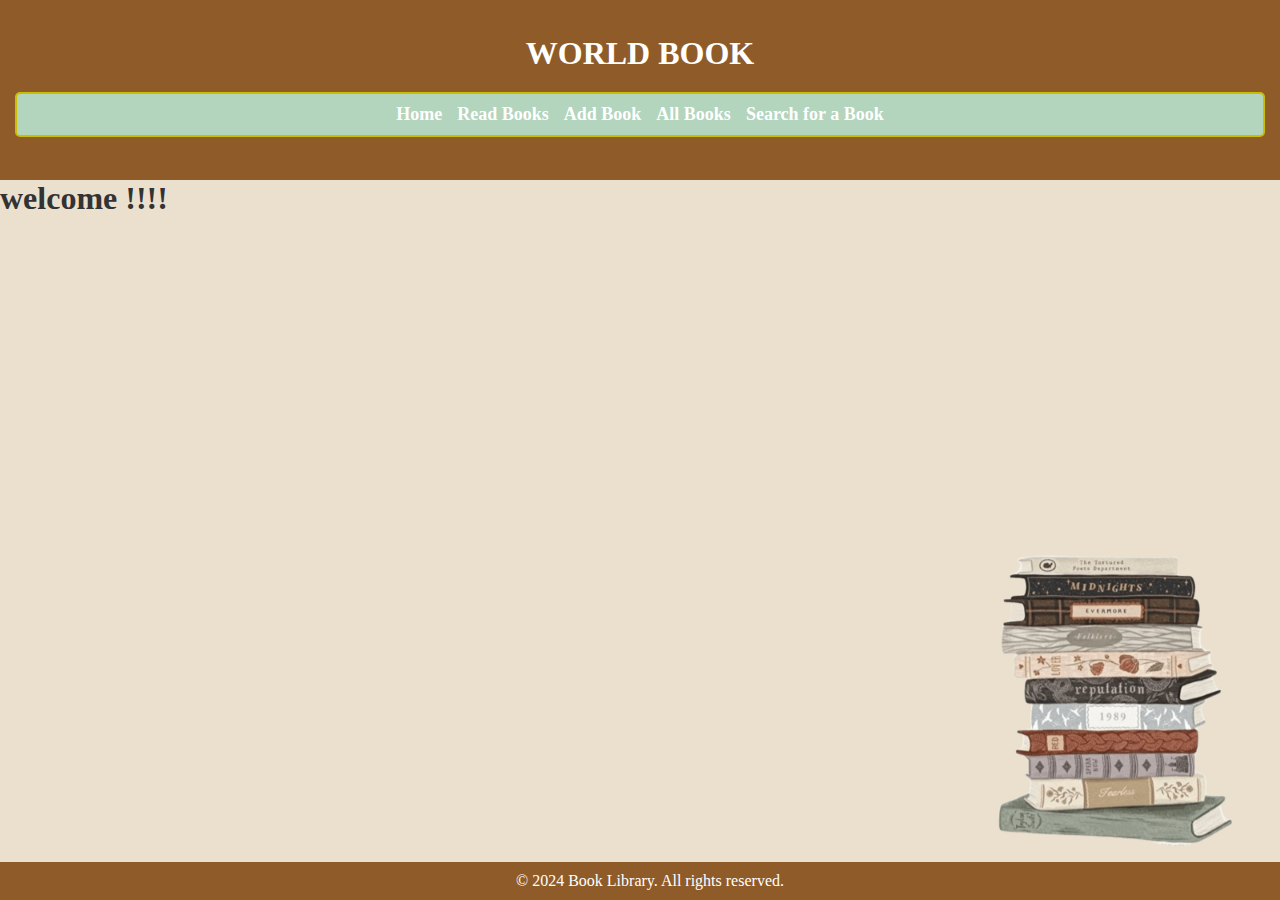
<file: index.html>
<!DOCTYPE html>
<html lang="en">
<head>
    <meta charset="UTF-8">
    <meta name="viewport" content="width=device-width, initial-scale=1.0">
    <title>Book Library</title>
    <link rel="stylesheet" href="./style.css">
    <style>

    </style>
</head>
<body>
    <header>
        <h1>WORLD BOOK</h1>
        <nav>
            <ul>
                <li><a href="./index.html">Home</a></li>
                <li><a href="./read_books.html">Read Books</a></li>
                <li><a href="./add_book.html">Add Book</a></li>
                <li><a href="./all_books.html">All Books</a></li>
                <li><a href="#search">Search for a Book</a></li> <!-- رابط إلى مربع البحث -->
            </ul>
        </nav>
    </header>
    <div class="content">
        <h1>welcome !!!!</h1>
    </div>
    <img src="./imgs/bg.png" alt="صورة كتب" class="corner-image">
    <footer>
        <p>&copy; 2024 Book Library. All rights reserved.</p>
    </footer>
</body>
</html>
</file>
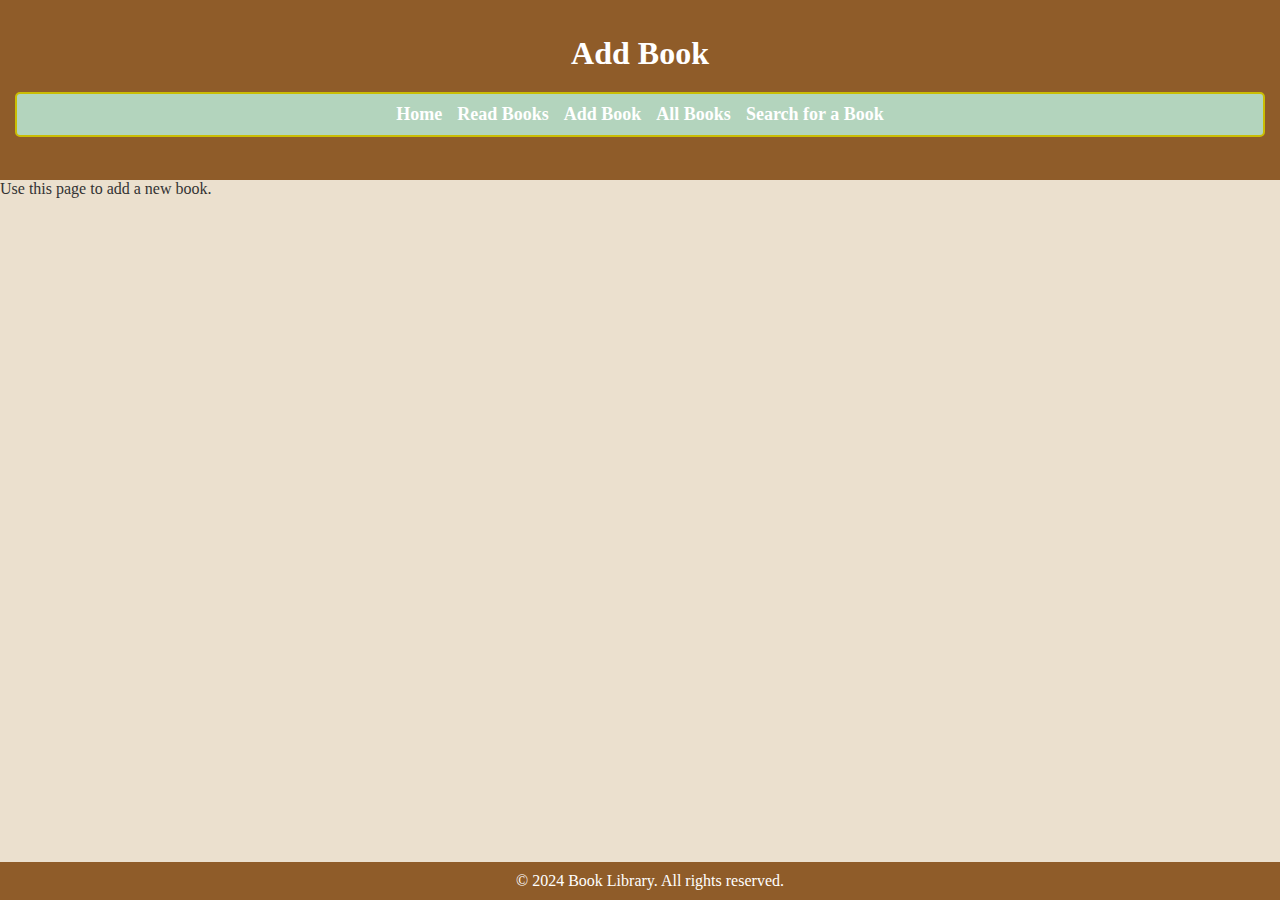
<file: add_book.html>
<!DOCTYPE html>
<html lang="en">
<head>
    <meta charset="UTF-8">
    <meta name="viewport" content="width=device-width, initial-scale=1.0">
    <title>Add Book</title>
    <link rel="stylesheet" href="./style.css">
</head>
<body>
    <header>
        <h1>Add Book</h1>
        <nav>
            <ul>
                <li><a href="./index.html">Home</a></li>
                <li><a href="./read_books.html">Read Books</a></li>
                <li><a href="./add_book.html">Add Book</a></li>
                <li><a href="./all_books.html">All Books</a></li>
                <li><a href="#search">Search for a Book</a></li>
            </ul>
        </nav>
    </header>

    <main>
        <p>Use this page to add a new book.</p>
    </main>

    <footer>
        <p>&copy; 2024 Book Library. All rights reserved.</p>
    </footer>
</body>
</html>
</file>
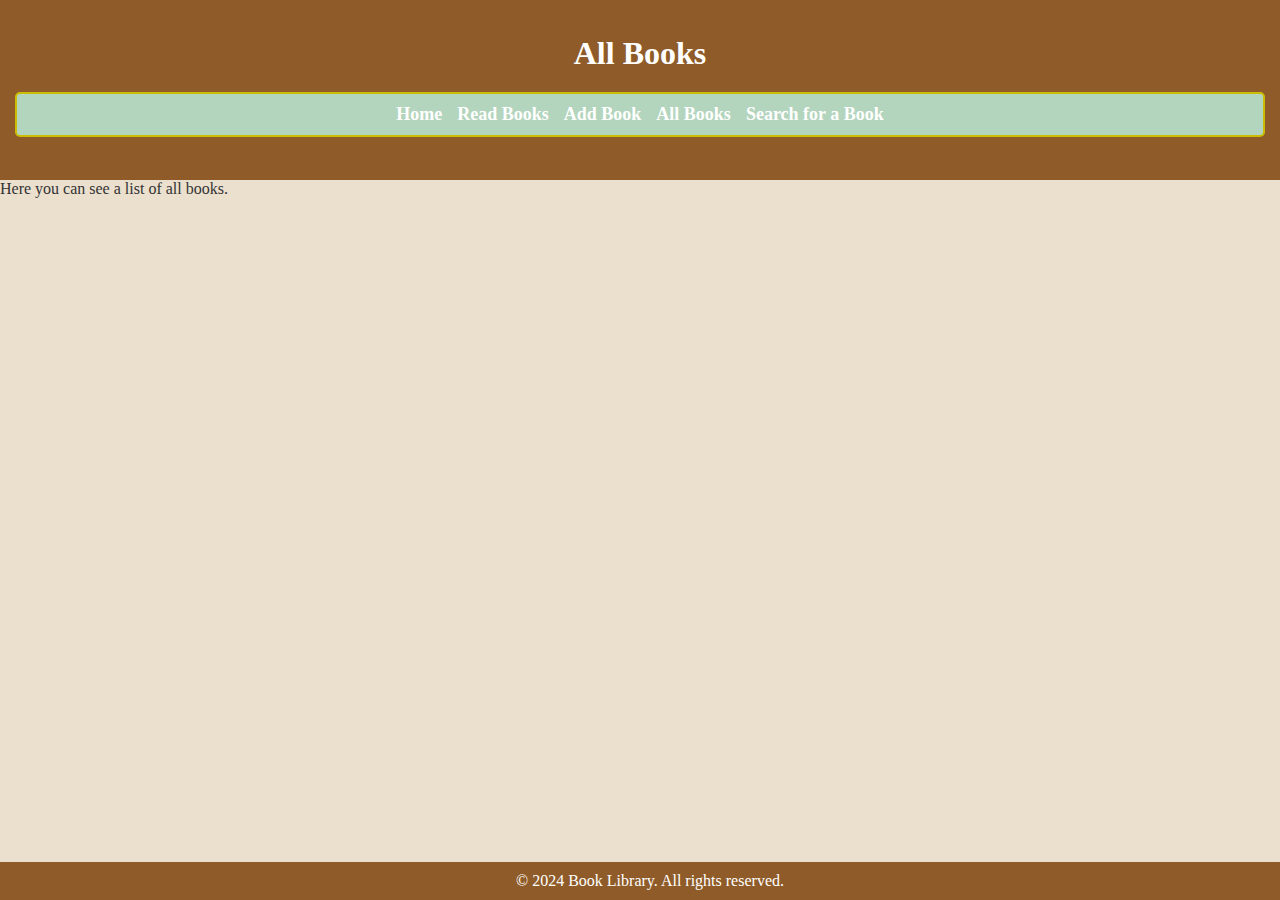
<file: all_books.html>
<!DOCTYPE html>
<html lang="en">
<head>
    <meta charset="UTF-8">
    <meta name="viewport" content="width=device-width, initial-scale=1.0">
    <title>All Books</title>
    <link rel="stylesheet" href="./style.css">
</head>
<body>
    <header>
        <h1>All Books</h1>
        <nav>
            <ul>
                <li><a href="./index.html">Home</a></li>
                <li><a href="./read_books.html">Read Books</a></li>
                <li><a href="./add_book.html">Add Book</a></li>
                <li><a href="./all_books.html">All Books</a></li>
                <li><a href="#search">Search for a Book</a></li>
            </ul>
        </nav>
    </header>

    <main>
        <p>Here you can see a list of all books.</p>
    </main>

    <footer>
        <p>&copy; 2024 Book Library. All rights reserved.</p>
    </footer>
</body>
</html>
</file>
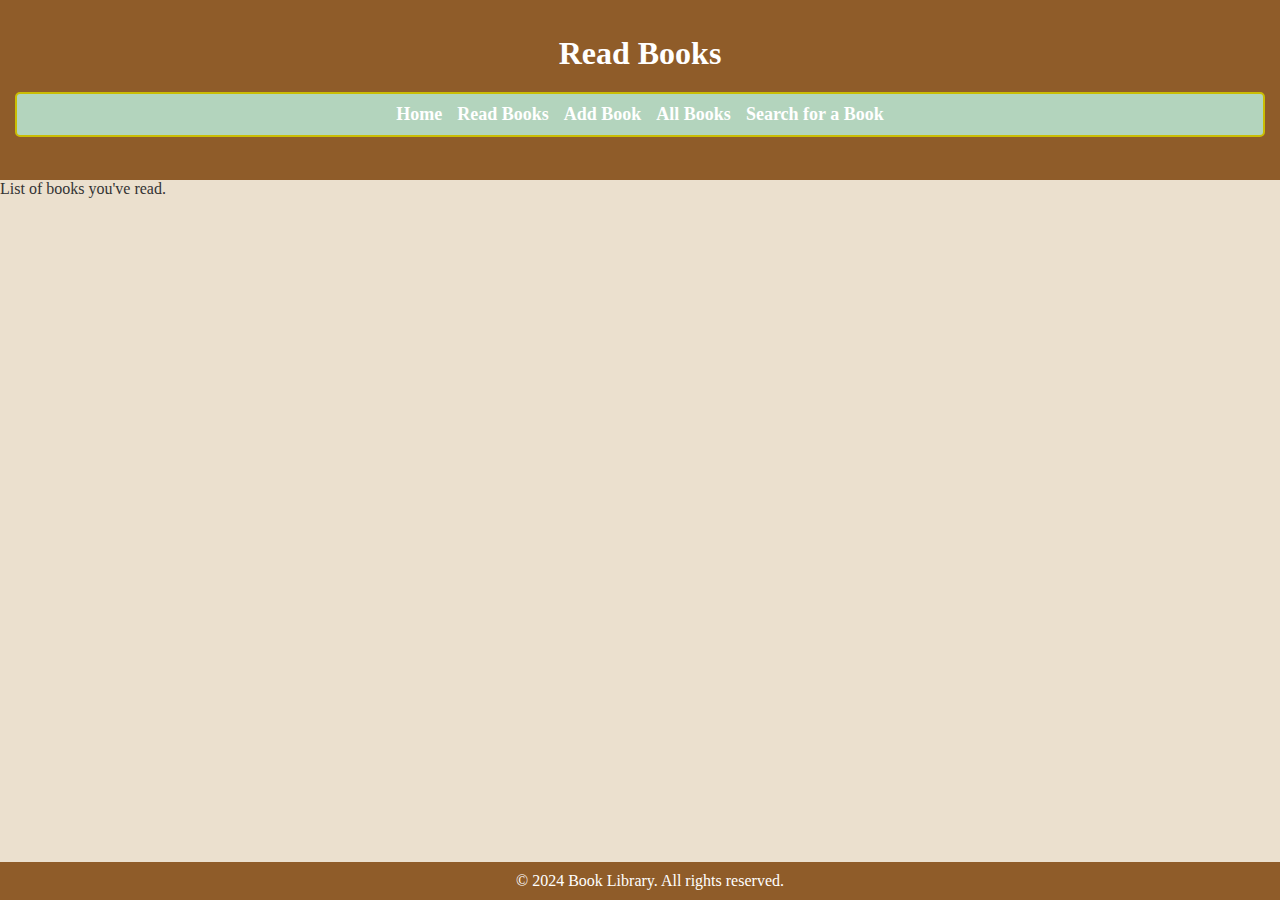
<file: read_books.html>
<!DOCTYPE html>
<html lang="en">
<head>
    <meta charset="UTF-8">
    <meta name="viewport" content="width=device-width, initial-scale=1.0">
    <title>Read Books</title>
    <link rel="stylesheet" href="./style.css">
</head>
<body>
    <header>
        <h1>Read Books</h1>
        <nav>
            <ul>
                <li><a href="./index.html">Home</a></li>
                <li><a href="./read_books.html">Read Books</a></li>
                <li><a href="./add_book.html">Add Book</a></li>
                <li><a href="./all_books.html">All Books</a></li>
                <li><a href="#search">Search for a Book</a></li>
            </ul>
        </nav>
    </header>

    <main>
        <p>List of books you've read.</p>
    </main>

    <footer>
        <p>&copy; 2024 Book Library. All rights reserved.</p>
    </footer>
</body>
</html>
</file>
<file: style.css>
* {
    margin: 0;
    padding: 0;
}

body {
    background-color: #ebe0ce;
    color: #333;
    display: flex;
    flex-direction: column;
}
.corner-image {
    position: fixed; /* اجعل الصورة ثابتة */
    bottom: 20px; /* المسافة من الأسفل */
    right: 20px; /* المسافة من اليمين */
    width: 300px; /* عرض الصورة */
    height: auto; /* الحفاظ على النسبة */


}

header {
    background-color: #8f5c29;
    color: white;
    padding: 15px;
    text-align: center;
    height: 150px;
    margin-bottom: 0;
   
}

header h1 {
    margin-top: 20px;
    margin-bottom: 20px;
    
}
nav {
    border: 2px solid rgb(202, 189, 4); /* إضافة إطار بسماكة 2 بكسل ولون أسود */
    padding: 10px; /* تباعد داخلي حول النص */
    background-color: #b3d4bd; /* لون خلفية */
    border-radius: 5px; /* زوايا مدورة للإطار */
}
nav ul {
    list-style: none;
    display: flex;
    justify-content: center;
    gap: 15px;
}

nav ul li {
    display: inline;
}

nav ul li a {
    color: white;
    text-decoration: none;
    font-weight: bold;
    font-size: large;
}

nav ul li a:hover {
    text-decoration: underline;
    color: #3f2308;
    text-shadow: 0 0 15px rgb(199, 253, 4);
}

nav ul li a:active {
    color: #3f2308;
    text-shadow: 0 0 15px rgb(199, 253, 4); /* تأثير اللمعان للنص عند الضغط */
}


footer {
    position: fixed; /* يبقي الفوتر في أسفل الشاشة */
    bottom: 0; /* يحرك الفوتر إلى الأسفل */
    left: 0; /* يحرك الفوتر إلى اليسار */
    width: 100%; /* يجعل الفوتر بعرض الصفحة بالكامل */
    background-color: #8f5c29; /* لون الخلفية */
    text-align: center; /* توسيط النص */
    padding: 10px; /* تباعد داخلي */
    color: white;
}
</file>
